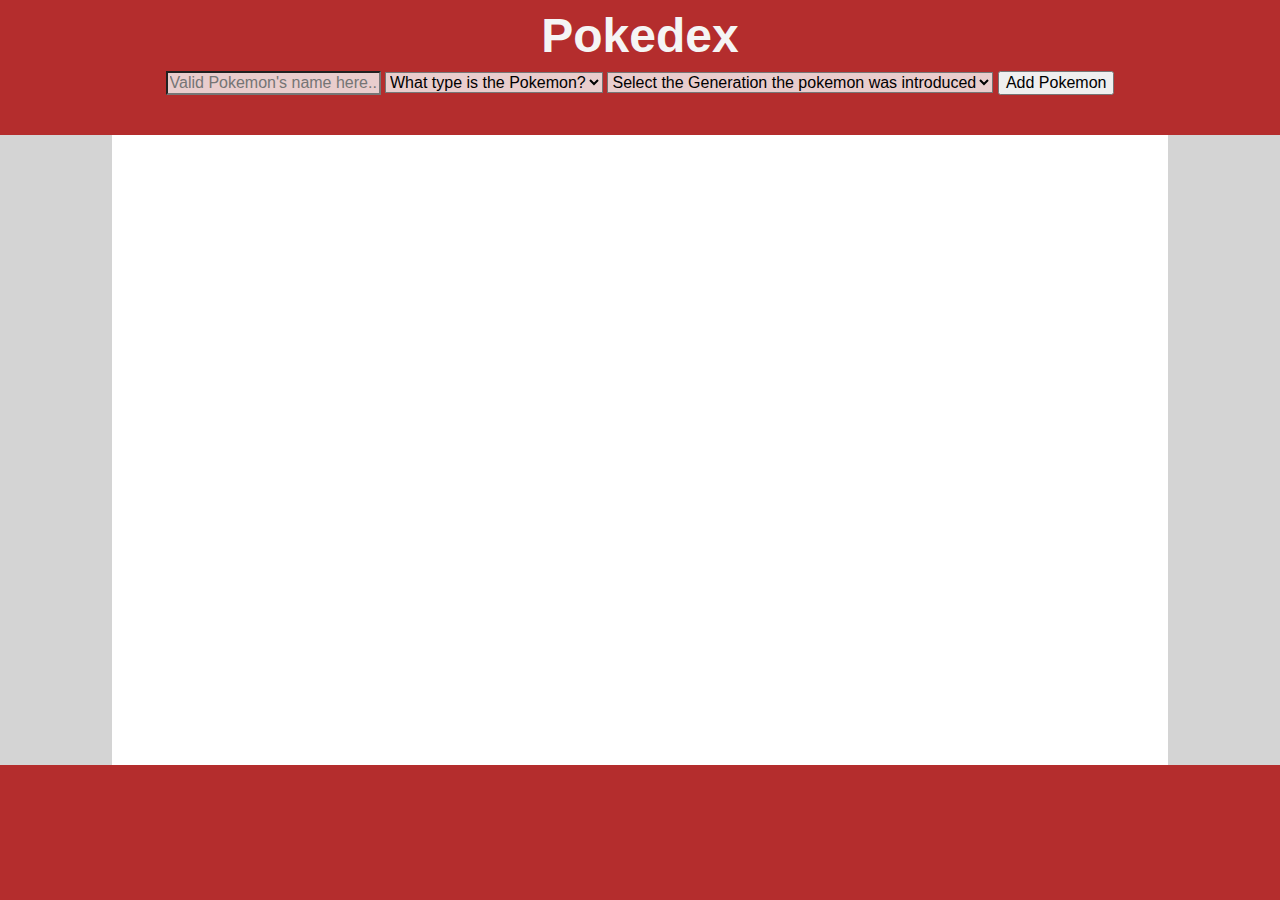
<file: index.html>
<!DOCTYPE html>
<html lang="en">

<head>
    <meta charset="UTF-8">
    <meta http-equiv="X-UA-Compatible" content="IE=edge">
    <meta name="viewport" content="width=device-width, initial-scale=1.0">
    <title>IWA - Basic Pokedex App</title>
    <link rel="stylesheet" href="css/pokedexStyles.css">
    <script src="js/pokedexScript.js" type="text/javascript" defer></script>     <!-- JavaScript file link -->

</head>

<!-- Start HTML Document Body -->

<body>

    <header class="top">

        <!-- Title -->
        <h1>Pokedex</h1>

        <!-- Create Form -->
        <!-- This form uses dynamic css class assigning to achieve modal functionality -->
        <div id="createForm">

            <!-- Name of pokemon in here -->
            <input type="text" placeholder="Valid Pokemon's name here.." name="name" id="name">

            <select name="type" id="type">

                <option value="" disabled selected>What type is the Pokemon?</option><!--Placeholder-->

                <!-- Options --> 
                <!-- I redid these in alphabetical order so that it's be easier for the user 
                     to find the type and I replaced the second "fighting" option with "ice" -->
                <option value="bug">Bug</option>
                <option value="dark">Dark</option>
                <option value="dragon">Dragon</option>
                <option value="electric">Electric</option>
                <option value="fairy">Fairy</option>
                <option value="fighting">Fighting</option>
                <option value="fire">Fire</option>
                <option value="flying">Flying</option>
                <option value="ghost">Ghost</option>
                <option value="grass">Grass</option>
                <option value="ground">Ground</option>
                <option value="ice">Ice</option>
                <option value="normal">Normal</option>
                <option value="poison">Poison</option>
                <option value="psychic">Psychic</option>
                <option value="rock">Rock</option>
                <option value="steel">Steel</option>
                <option value="water">Water</option>
            </select>

            <select name="region" id="region">
                <option value="" disabled selected>Select the Generation the pokemon was introduced</option><!--Placeholder-->
                
                <!-- Options -->
                <option value="Kanto">Generation I</option>
                <option value="Johto">Generation II</option>
                <option value="Hoenn">Generation III</option>
                <option value="Sinnoh">Generation IV</option>
                <option value="Unova">Generation V</option>
                <option value="Kalos">Generation VI</option>
                <option value="Alola">Generation VII</option>
                <option value="Galar">Generation VIII</option>
            </select>

            <!-- When button is clicked functionality will run -->
            <button onclick="logic()"> Add Pokemon </button>

        </div>

    </header>


    <main class="center">

        <div class="side">

        </div>

        <!-- Main App Space -->
        <!-- Display all object in here using DOM api -->
        <div id="app">

            <p id = invalidInput></p>

            <ul id="pokedexEntries">
                <!-- Append entries here -->
            </ul>

        </div>

        <div class="side">

        </div>

    </main>


    <footer class="top">

    </footer>


</body>
<!-- End of HTML Document Body -->

</html>
</file>
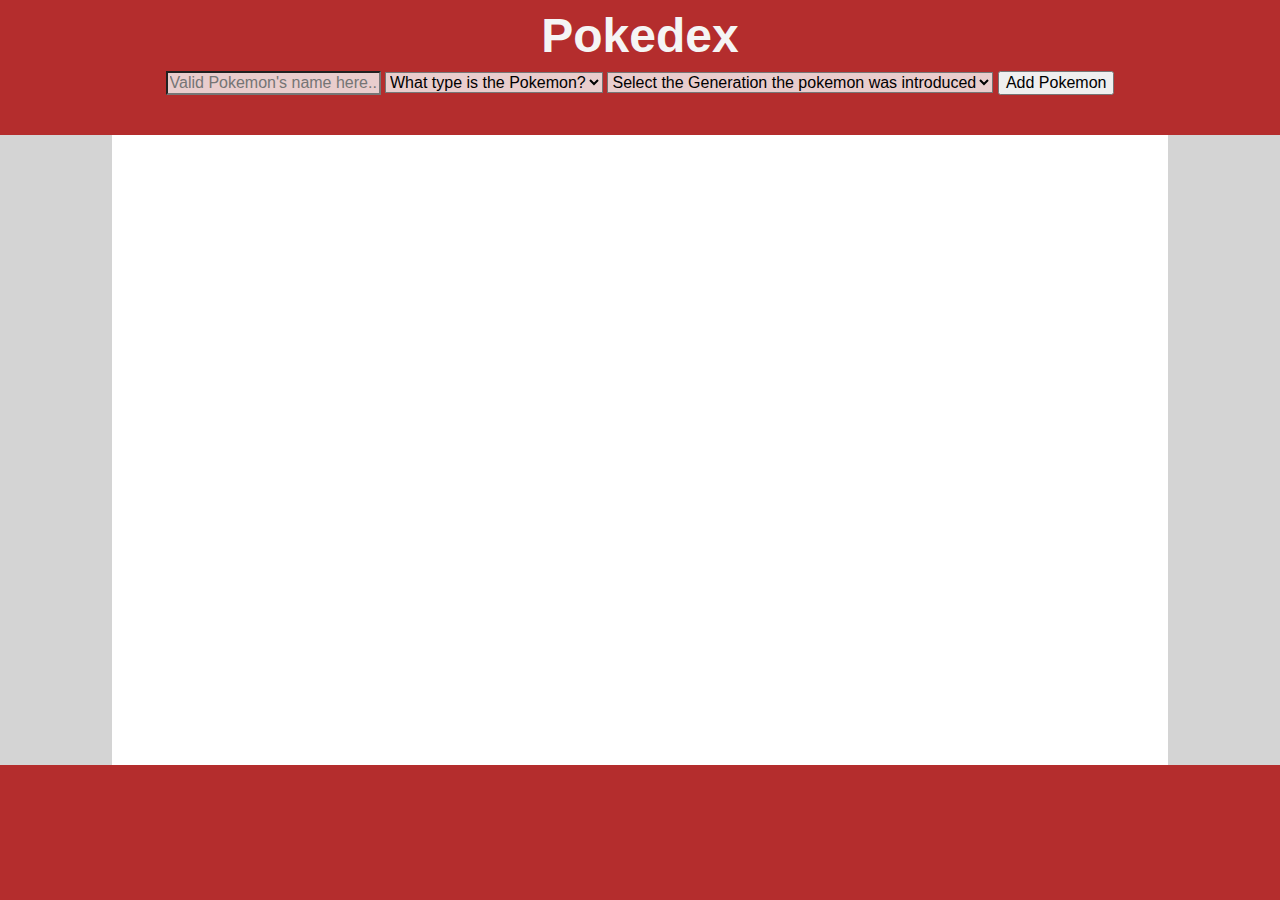
<file: pokedex.html>
<!DOCTYPE html>
<html lang="en">

<head>
    <meta charset="UTF-8">
    <meta http-equiv="X-UA-Compatible" content="IE=edge">
    <meta name="viewport" content="width=device-width, initial-scale=1.0">
    <title>IWA - Basic Pokedex App</title>
    <link rel="stylesheet" href="./pokedex.css">
</head>

<!-- Start HTML Document Body -->

<body>

    <header class="top">

        <!-- Title -->
        <h1>Pokedex</h1>

        <!-- Create Form -->
        <!-- This form uses dynamic css class assigning to achieve modal functionality -->
        <div id="createForm">

            <!-- Name of pokemon in here -->
            <input type="text" placeholder="Valid Pokemon's name here.." name="name" id="name">

            <select name="type" id="type">

                <option value="" disabled selected>What type is the Pokemon?</option><!--Placeholder-->

                <!-- Options --> 
                <!-- I redid these in alphabetical order so that it's be easier for the user 
                     to find the type and I replaced the second "fighting" option with "ice" -->
                <option value="bug">Bug</option>
                <option value="dark">Dark</option>
                <option value="dragon">Dragon</option>
                <option value="electric">Electric</option>
                <option value="fairy">Fairy</option>
                <option value="fighting">Fighting</option>
                <option value="fire">Fire</option>
                <option value="flying">Flying</option>
                <option value="ghost">Ghost</option>
                <option value="grass">Grass</option>
                <option value="ground">Ground</option>
                <option value="ice">Ice</option>
                <option value="normal">Normal</option>
                <option value="poison">Poison</option>
                <option value="psychic">Psychic</option>
                <option value="rock">Rock</option>
                <option value="steel">Steel</option>
                <option value="water">Water</option>
            </select>

            <select name="region" id="region">
                <option value="" disabled selected>Select the Generation the pokemon was introduced</option><!--Placeholder-->
                
                <!-- Options -->
                <option value="Kanto">Generation I</option>
                <option value="Johto">Generation II</option>
                <option value="Hoenn">Generation III</option>
                <option value="Sinnoh">Generation IV</option>
                <option value="Unova">Generation V</option>
                <option value="Kalos">Generation VI</option>
                <option value="Alola">Generation VII</option>
                <option value="Galar">Generation VIII</option>
            </select>

            <!-- When button is clicked functionality will run -->
            <button onclick="logic()"> Add Pokemon </button>

        </div>

    </header>


    <main class="center">

        <div class="side">

        </div>

        <!-- Main App Space -->
        <!-- Display all object in here using DOM api -->
        <div id="app">

            <p id = invalidInput></p>

            <ul id="pokedexEntries">
                <!-- Append entries here -->
            </ul>

        </div>

        <div class="side">

        </div>

    </main>


    <footer class="top">

    </footer>

    <!-- JavaScript file link -->
    <script src="/pokedex.js"></script>

</body>
<!-- End of HTML Document Body -->

</html>
</file>
<file: css/pokedexStyles.css>
/*-------------------------------------------
 *   Application Styling
-------------------------------------------*/

/* --- Modal Styling ---*/


/* --- Dynamic classes for types (Note: got colors from https://gist.github.com/apaleslimghost/0d25ec801ca4fc43317bcff298af43c3 ---*/
    
.bug {
    background-color: #A6B91A;
}

.dark {
    color: white; /* for better contrast between text and background */
    background-color: #705746;
}

.dragon {
    background-color: #6F35FC;
}

.electric {
    background-color: #F7D02C;
}

.fairy {
    background-color: #D685AD;
}

.fighting {
    background-color: #C22E28;
}

.fire {
    background-color: #EE8130;
}

.flying {
    background-color: #A98FF3;
}

.ghost {
    color: white; /* for better contrast between text and background */
    background-color: #735797;
}

.grass {
    background-color: #7AC74C;
}

.ground {
    background-color: #E2BF65;
}

.ice {
    background-color: #96D9D6;
}

.normal {
    background-color: #A8A77A;
}

.poison {
    background-color: #A33EA1;
}

.psychic {
    background-color: #F95587;
}

.rock {
    background-color: #B6A136;
}   

.steel {
    background-color: #B7B7CE;
}

.water {
    background-color: #6390F0;
}




/* ------------------------------------------
*   Layouts
-------------------------------------------*/

*{
font-size: 1rem;
}

body {
display: flex;
flex-direction: column;
margin: 0;
font-family: Helvetica, sans-serif;
}

/* Header */

.top {
min-height: 15vh;
background-color: rgb(180, 45, 45);
}

/* Center content */

.center {

display: flex;
background-color: rgb(202, 179, 159);
min-height: 70vh;

}

.side{
background-color: rgb(212, 212, 212);
flex: 1;
}

#app{
background-color: rgb(255, 255, 255);
flex: 9;
padding: 1.5rem;
}

#invalidInput {
text-align: center;
font-weight: bold;
}

#createForm {
text-align: center;

}

h1 {
text-align: center;
color: whitesmoke;
font-size: 3rem;
margin: 0.5rem;
}

input, select {
background-color: rgb(233, 205, 205);
}
</file>
<file: pokedex.css>
/*-------------------------------------------
 *   Application Styling
-------------------------------------------*/

/* --- Modal Styling ---*/


/* --- Dynamic classes for types (Note: got colors from https://gist.github.com/apaleslimghost/0d25ec801ca4fc43317bcff298af43c3 ---*/
    
.bug {
    background-color: #A6B91A;
}

.dark {
    color: white; /* for better contrast between text and background */
    background-color: #705746;
}

.dragon {
    background-color: #6F35FC;
}

.electric {
    background-color: #F7D02C;
}

.fairy {
    background-color: #D685AD;
}

.fighting {
    background-color: #C22E28;
}

.fire {
    background-color: #EE8130;
}

.flying {
    background-color: #A98FF3;
}

.ghost {
    color: white; /* for better contrast between text and background */
    background-color: #735797;
}

.grass {
    background-color: #7AC74C;
}

.ground {
    background-color: #E2BF65;
}

.ice {
    background-color: #96D9D6;
}

.normal {
    background-color: #A8A77A;
}

.poison {
    background-color: #A33EA1;
}

.psychic {
    background-color: #F95587;
}

.rock {
    background-color: #B6A136;
}   

.steel {
    background-color: #B7B7CE;
}

.water {
    background-color: #6390F0;
}




/* ------------------------------------------
*   Layouts
-------------------------------------------*/

*{
font-size: 1rem;
}

body {
display: flex;
flex-direction: column;
margin: 0;
font-family: Helvetica, sans-serif;
}

/* Header */

.top {
min-height: 15vh;
background-color: rgb(180, 45, 45);
}

/* Center content */

.center {

display: flex;
background-color: rgb(202, 179, 159);
min-height: 70vh;

}

.side{
background-color: rgb(212, 212, 212);
flex: 1;
}

#app{
background-color: rgb(255, 255, 255);
flex: 9;
padding: 1.5rem;
}

#invalidInput {
text-align: center;
font-weight: bold;
}

#createForm {
text-align: center;

}

h1 {
text-align: center;
color: whitesmoke;
font-size: 3rem;
margin: 0.5rem;
}

input, select {
background-color: rgb(233, 205, 205);
}
</file>
